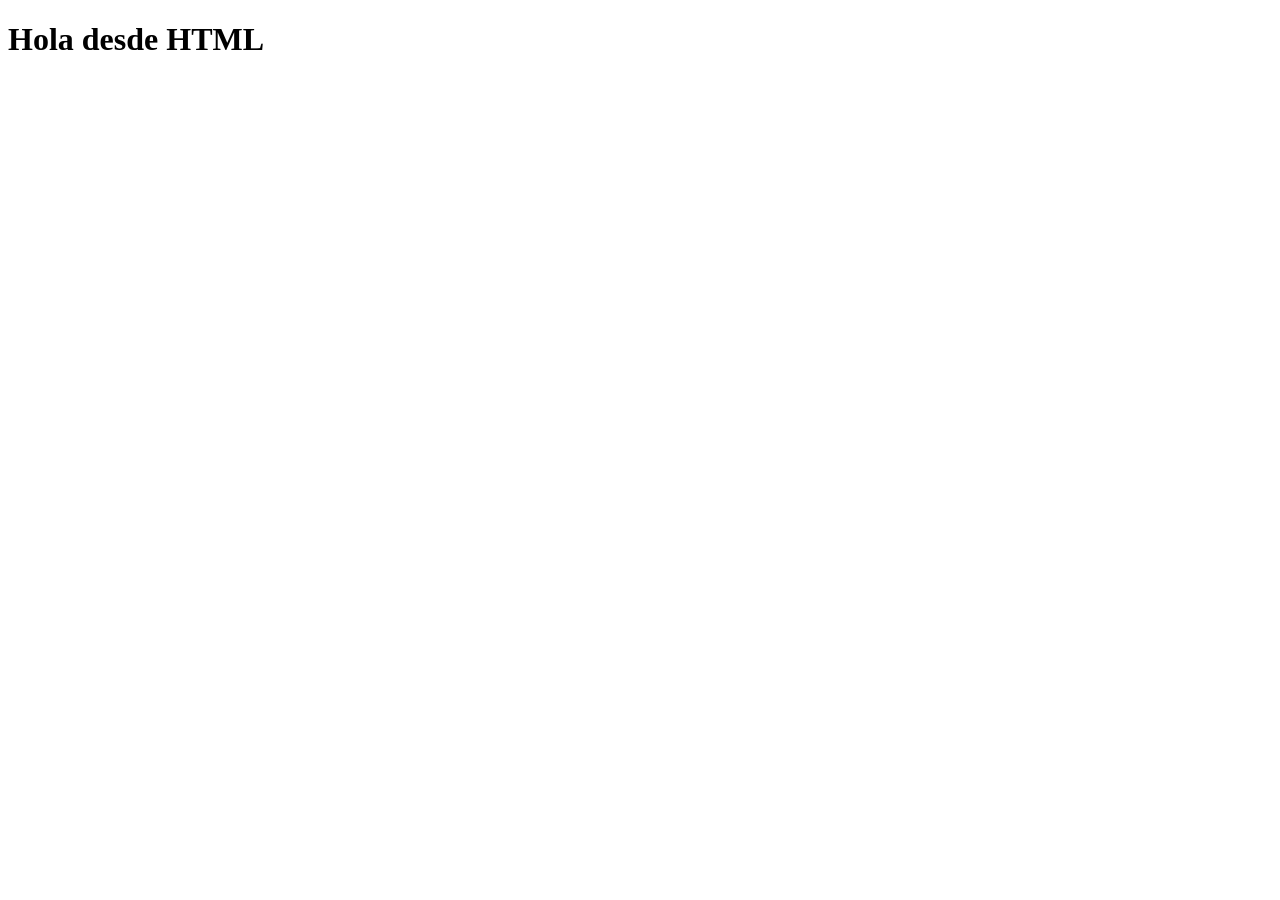
<file: index.html>
<!DOCTYPE html>
<html lang="en">
<head>
    <meta charset="UTF-8">
    <meta name="viewport" content="width=device-width, initial-scale=1.0">
    <title>Mi pagina</title>
</head>
<body>
    <h1>Hola desde HTML</h1>
    <script>
        console.log("Hola Mundo");
        alert("¡Boenvenido a javaScript!");
    </script>
</body>
</html>
</file>
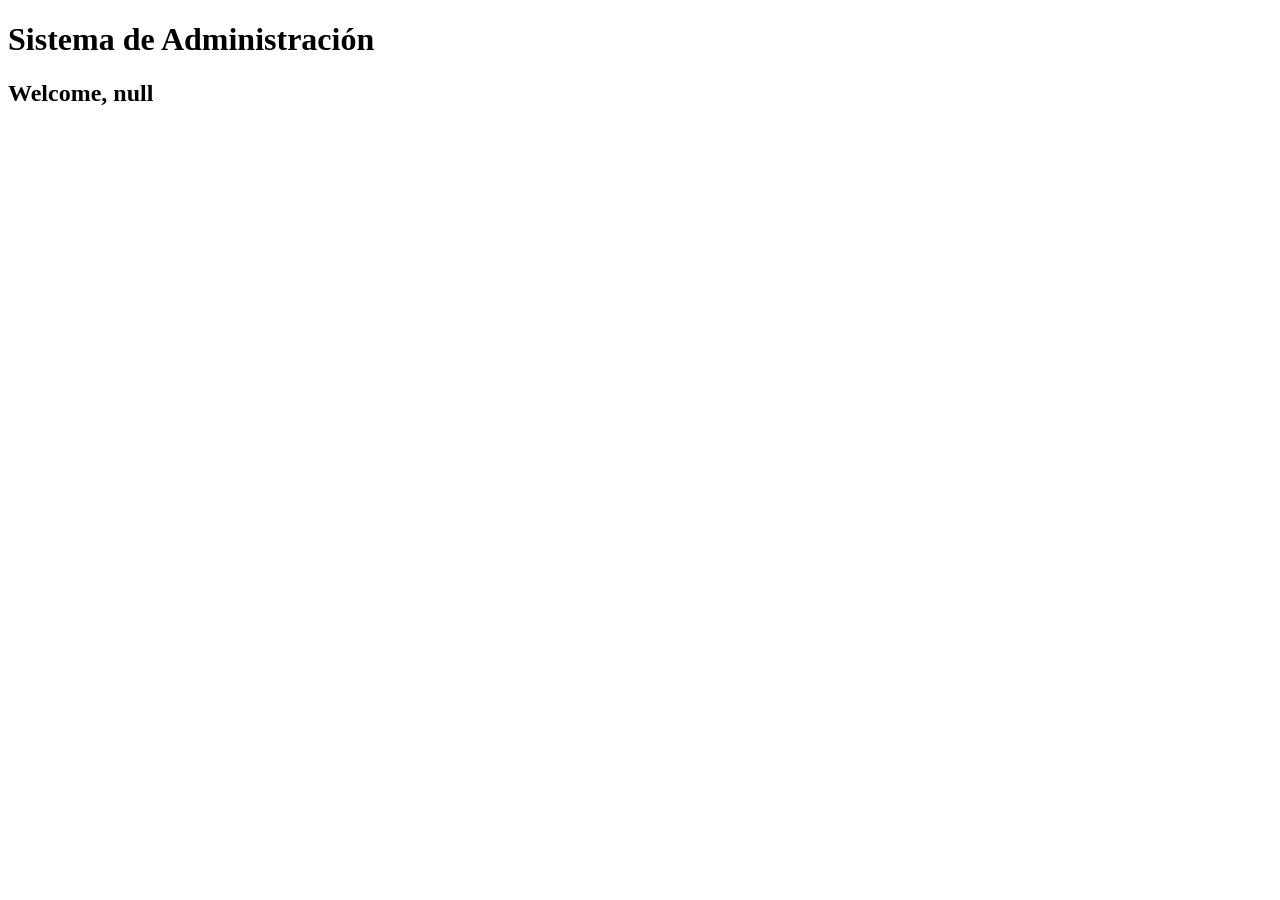
<file: bienvenido.html>
<!DOCTYPE html>
<html lang="en">
<head>
    <meta charset="UTF-8">
    <meta name="viewport" content="width=device-width, initial-scale=1.0">
    <title>Bienvenido</title>
</head>
<body>
     <h1>Sistema de Administración</h1>
     <h2 id="welconMessage"></h2>

     <script>
        let nombre = prompt("Por favor, ingresa tu nombre:");
        
        document.getElementById("welconMessage").innerText = "Welcome, " + nombre;
     </script>
</body>
</html>
</file>
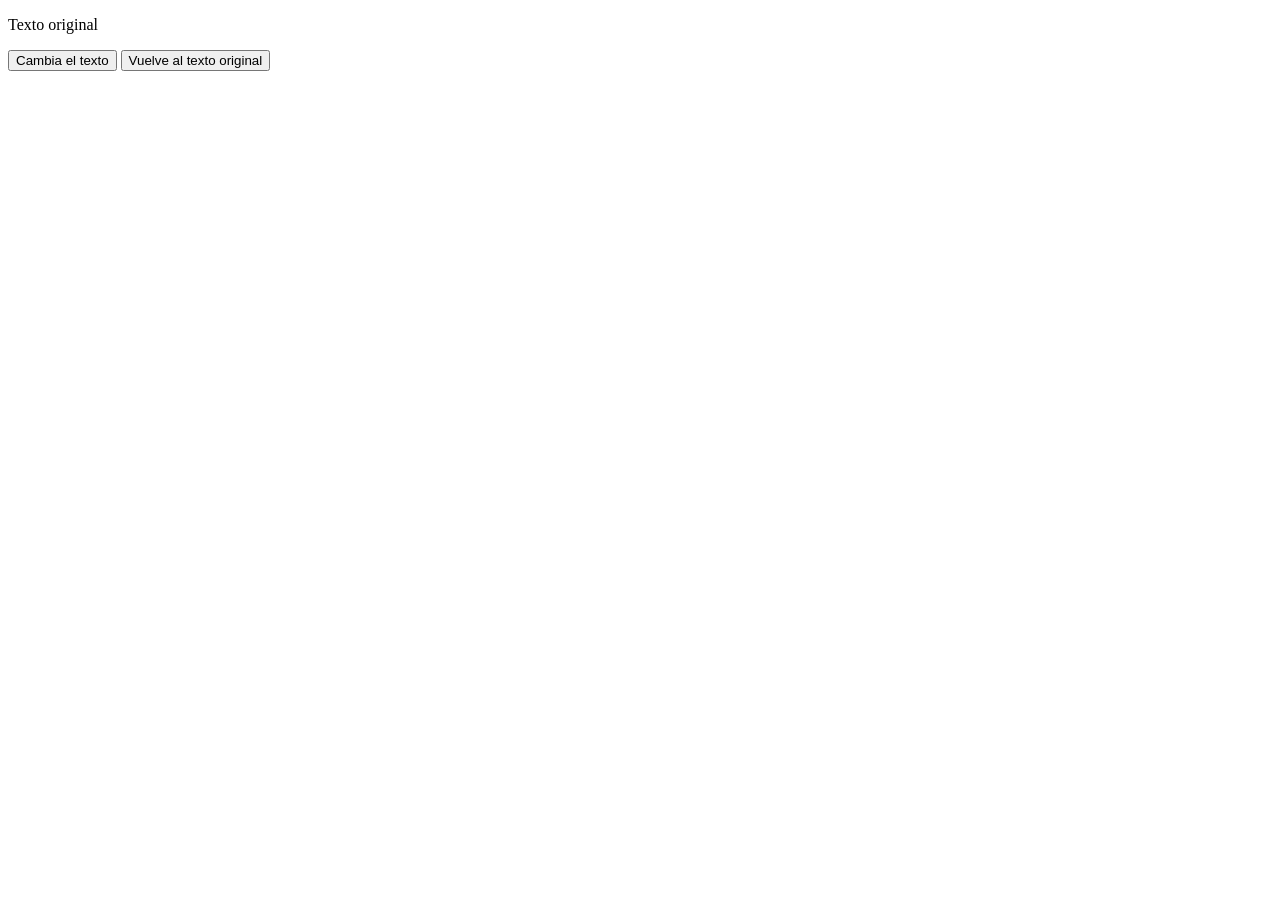
<file: don.html>
<!DOCTYPE html>
<html lang="en">
<head>
    <meta charset="UTF-8">
    <meta name="viewport" content="width=device-width, initial-scale=1.0">
    <title>Document</title>
</head>
<body>
    <p id="mensaje">Texto original</p>
    <button onclick="cambiarTexto()">Cambia el texto</button>
    <button onclick="originText()">Vuelve al texto original</button>
    <SCript>
        function cambiarTexto(){
            document.getElementById("mensaje").innerText = "Texto cambiado con JS";
        }
           function originText(){
            document.getElementById("mensaje").innerText = "Cambia el texto";
        }
    </SCript>
</body>
</html>
</file>
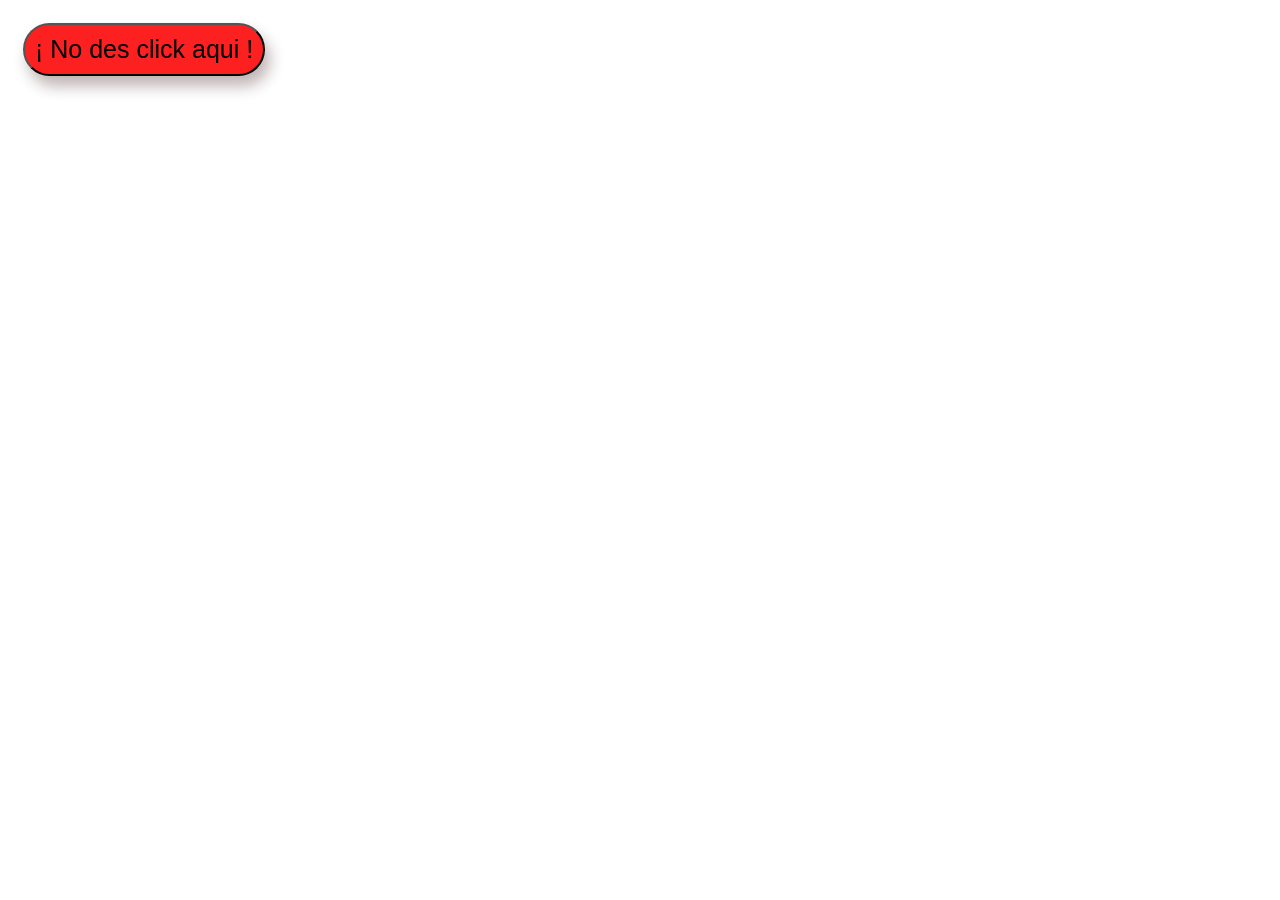
<file: ejercicio3.html>
<!DOCTYPE html>
<html lang="en">
<head>
    <meta charset="UTF-8">
    <meta name="viewport" content="width=device-width, initial-scale=1.0">
    <title>Bomba</title>
    <link rel="stylesheet" href="s.css">
</head>
<body>
    <button onclick="bombaActivada()" class="button">
       ¡ No des click aqui ! 
    </button>
    <script>
        function bombaActivada(){
            alert("NOOOOOOOOOOOOOOOOOOO Activaste la bomba Bum");
        }
    </script>
</body>
</html>
</file>
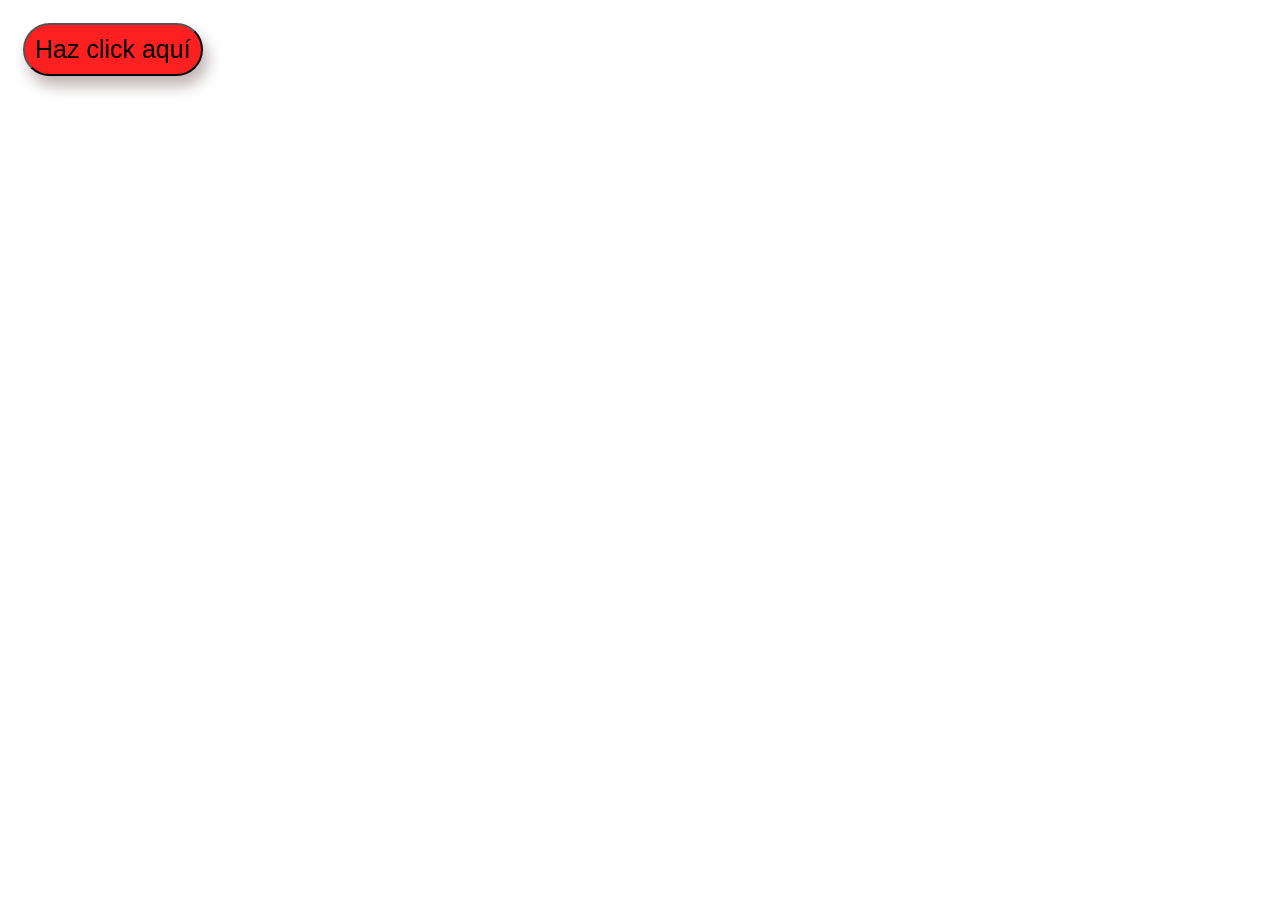
<file: mensaje.html>
<!DOCTYPE html>
<html lang="en">
<head>
    <meta charset="UTF-8">
    <meta name="viewport" content="width=device-width, initial-scale=1.0">
    <title>Mensaje</title>
    <link rel="stylesheet" href="s.css">
</head>
<body>
    <button onclick="mostrarSaludo()" class="button">Haz click aquí</button>
    <script>
        function mostrarSaludo(){
            alert("Es aquel hombre siemporciento libre...")
        }
    </script>
</body>
</html>
</file>
<file: s.css>
.button{
    background-color: rgb(252, 32, 32);
    font-size: 25px;
    border-radius: 50px;
    margin: 15px;
    padding: 10px;
    box-shadow: 5px 10px 15px 0px rgba(44, 2, 2, 0.3);
}
</file>
